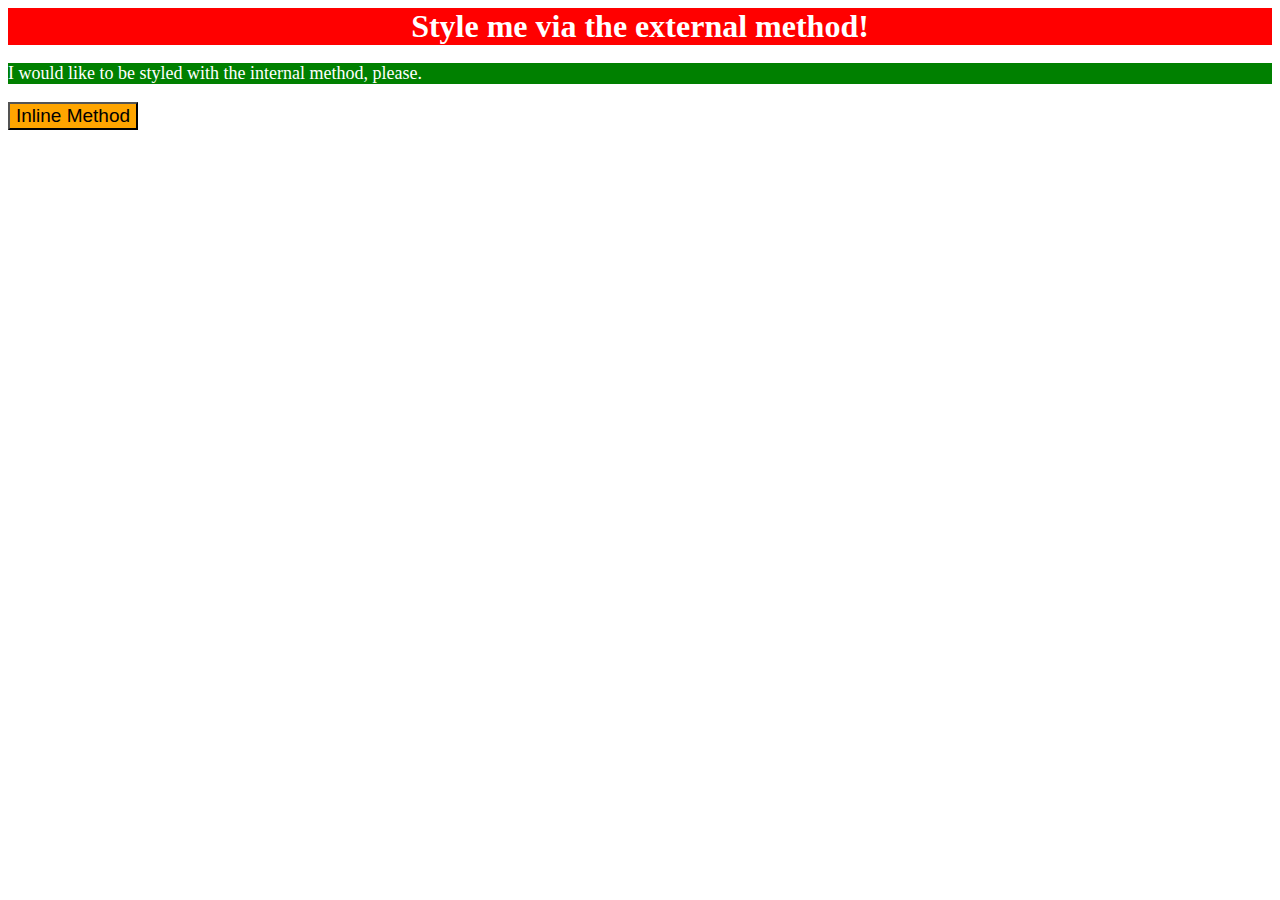
<file: foundations/intro-to-css/01-css-methods/index.html>
<!DOCTYPE html>
<html lang="en">
  <head>
    <meta charset="UTF-8">
    <meta http-equiv="X-UA-Compatible" content="IE=edge">
    <meta name="viewport" content="width=device-width, initial-scale=1.0">
    <title>Methods for Adding CSS</title>
    <link rel="stylesheet" href="styles.css">
    <style>
      p {
        background-color: green;
        color: white;
        font-size: 18px;
      }
    </style>
  </head>
  
  

  <body>
    <div>Style me via the external method!</div>
    <p>I would like to be styled with the internal method, please.</p>
    <button style="background-color: orange; font-size: 19px;">Inline Method</button>
  </body>
</html>
</file>
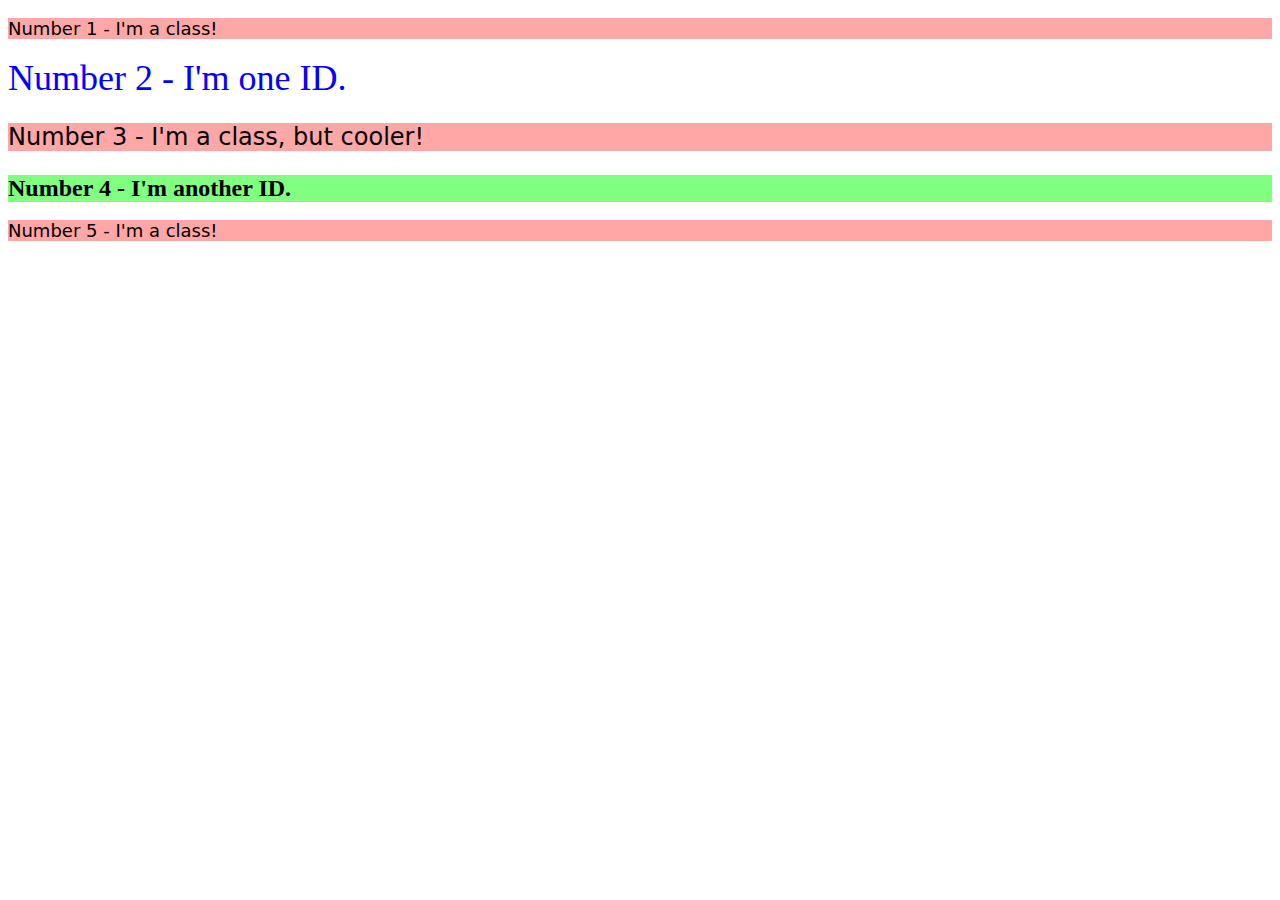
<file: foundations/intro-to-css/02-class-id-selectors/index.html>
<!DOCTYPE html>
<html lang="en">
  <head>
    <meta charset="UTF-8">
    <meta http-equiv="X-UA-Compatible" content="IE=edge">
    <meta name="viewport" content="width=device-width, initial-scale=1.0">
    <title>Class and ID Selectors</title>
    <link rel="stylesheet" href="style.css">
  </head>
  <body>
    <p class="red">Number 1 - I'm a class!</p>
    <div id="alone">Number 2 - I'm one ID.</div>
    <p class="red double">Number 3 - I'm a class, but cooler!</p>
    <div class="double" id="single">Number 4 - I'm another ID.</div>
    <p class="red">Number 5 - I'm a class!</p>

  </body>
</html>
</file>
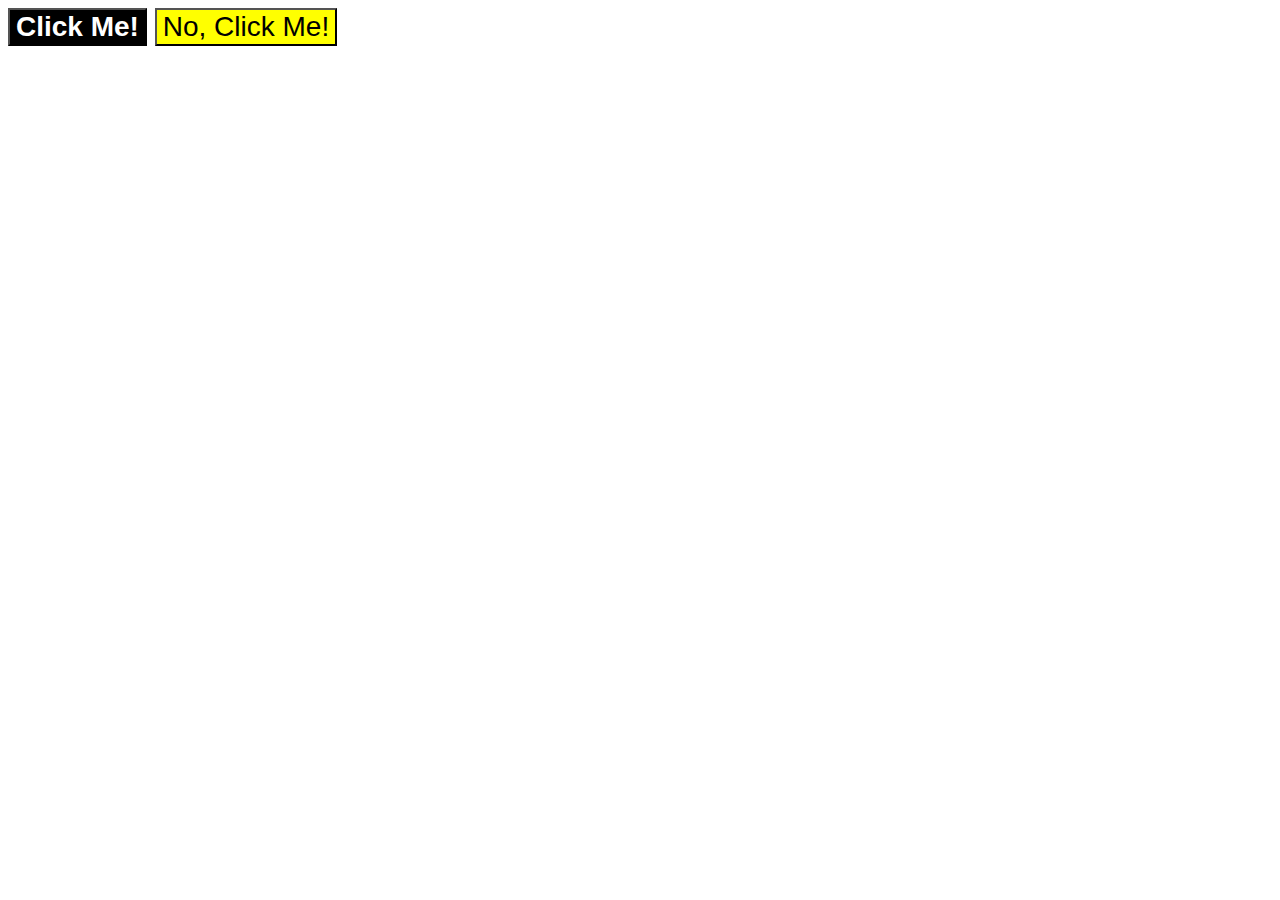
<file: foundations/intro-to-css/03-grouping-selectors/index.html>
<!DOCTYPE html>
<html lang="en">
  <head>
    <meta charset="UTF-8">
    <meta http-equiv="X-UA-Compatible" content="IE=edge">
    <meta name="viewport" content="width=device-width, initial-scale=1.0">
    <title>Grouping Selectors</title>
    <link rel="stylesheet" href="style.css">
  </head>
  <body>
    <button class="button" id="first-button">Click Me!</button>
    <button class="button" id="second-button">No, Click Me!</button>
  </body>
</html>
</file>
<file: foundations/intro-to-css/01-css-methods/styles.css>
/* styles.css */

div {
    color: white;
    background-color: red;
    font-size: 32px;
    text-align: center;
    font-weight: bold;
    
  }
</file>
<file: foundations/intro-to-css/02-class-id-selectors/style.css>
.red {
    background-color:#ffa7a7;
    font-size: 18px;
    font-family: Verdana, "DejaVu Sans", Tahoma, sans-serif;
}

#alone{
    font-size: 36px;
    color:#0000ff;
}

.double{
    font-size: 24px;
}

#single{
    background-color:#80ff80;
    font-weight: bold;
}
</file>
<file: foundations/intro-to-css/03-grouping-selectors/style.css>
*{
    font-size: 28px;
    font-family: Helvetica, 'Times New Roman', sans-serif;
}

#first-button{
    background-color: black;
    color: white;
    font-weight: bold;
}

#second-button{
    background-color: yellow;
}
</file>
